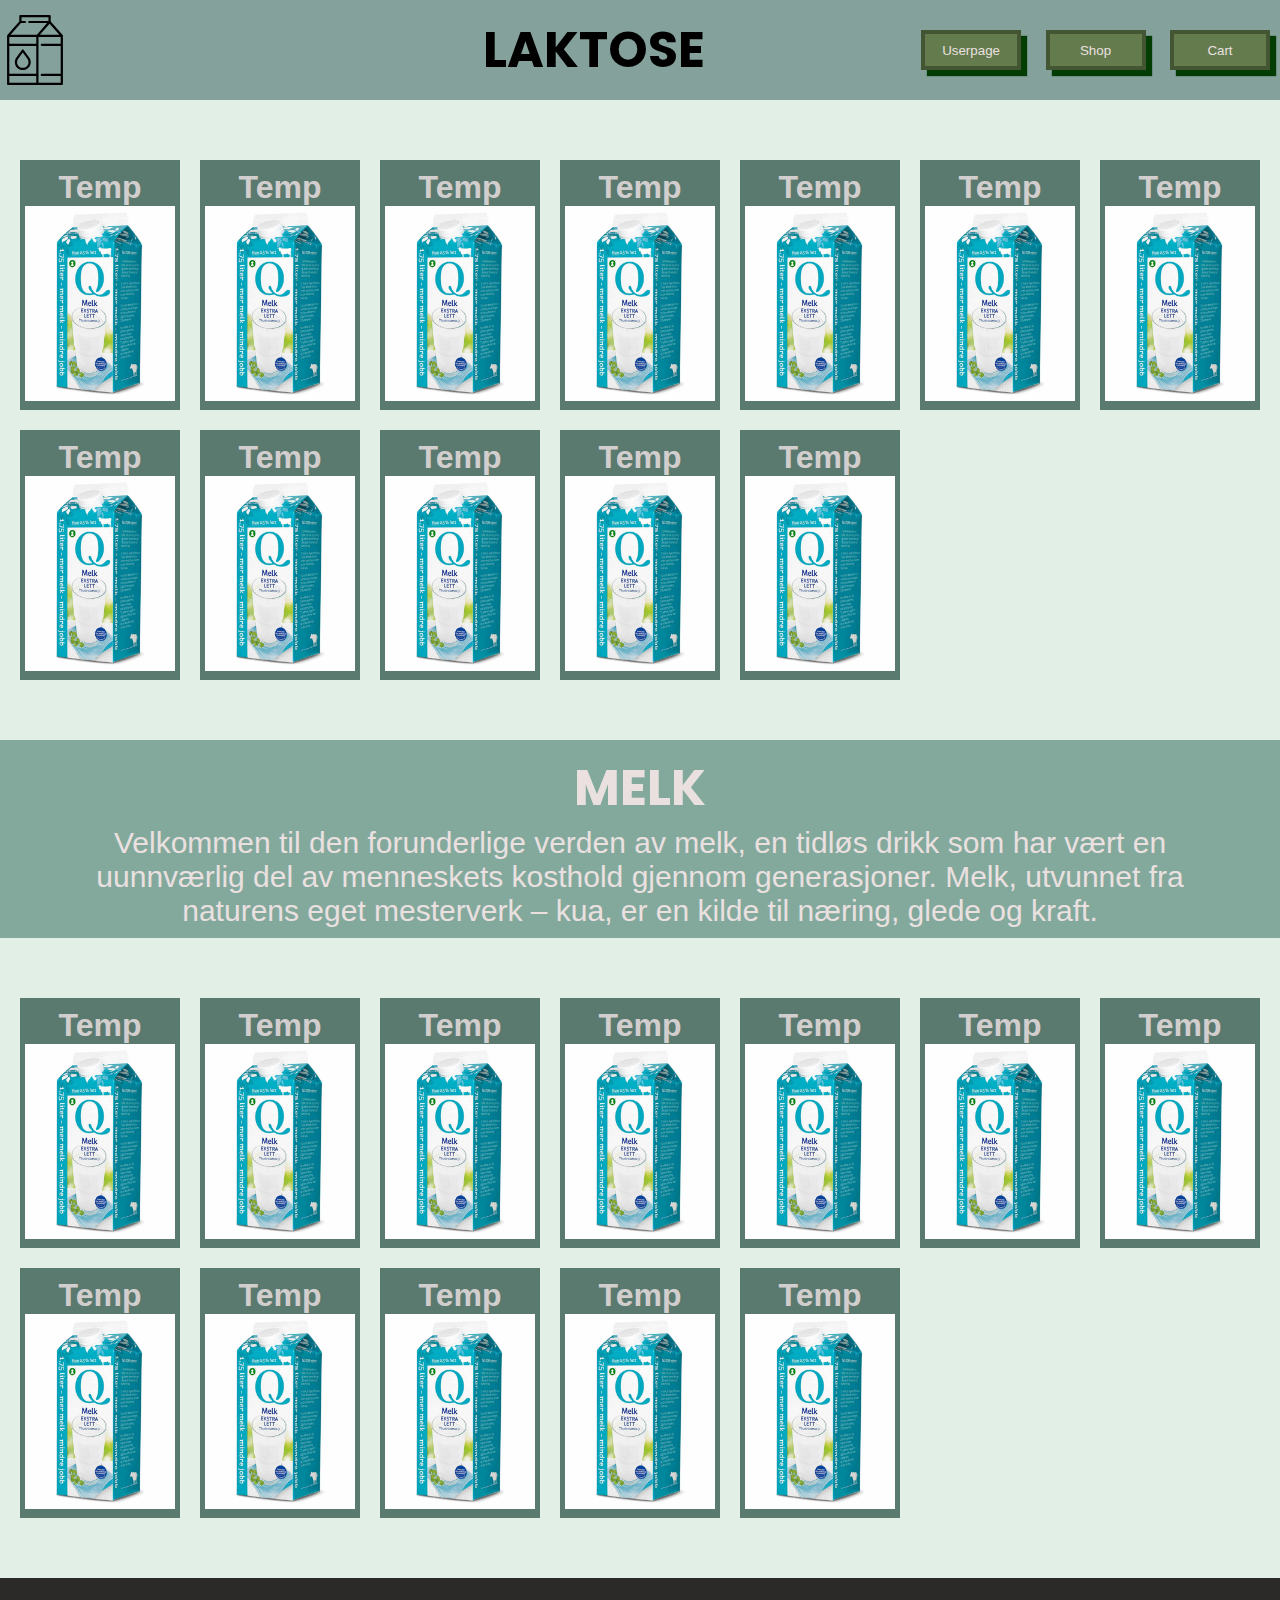
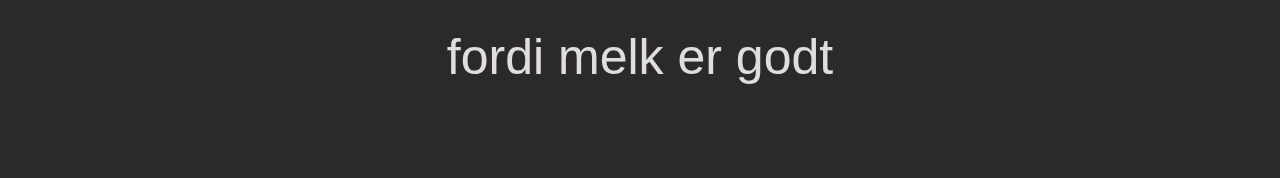
<file: index.html>
<!DOCTYPE html>
<html lang="no">
<head>
    <meta charset="UTF-8">
    <meta name="viewport" content="width=device-width, initial-scale=1.0">
    <link rel="preconnect" href="https://fonts.googleapis.com">
    <link rel="preconnect" href="https://fonts.gstatic.com" crossorigin>
    <link href="https://fonts.googleapis.com/css2?family=Poppins:wght@500&display=swap" rel="stylesheet">
    <meta name="description" content="selling of milk">
    <meta name="author" content="dhsah">
    <link rel="shortcut icon" href="./images/icons/milk-svgrepo-com.svg" type="image/x-icon">
    <title>Hjemmeside</title>
    <link rel="stylesheet" href="./css/main.css">
    <link rel="stylesheet" href="./css/homePage.css">

</head>
<body>

    <header>
        <nav>
            <img src="./images/icons/milk-svgrepo-com.svg" alt="" class="milkSvg">
            <div></div>
            <h1 class="headingTop" >LAKTOSE</h1>
            <div>
                <a href="./pages/userpage.html">
                    <button class="navBtn">Userpage</button>
                </a>
                <a href="./pages/Shop.html">
                    <button class="navBtn">Shop</button>
                </a>
                <a href="./pages/cart.html">
                    <button class="navBtn">Cart</button>
                </a>
            </div>
        </nav>
    </header>

    <main>
        <section class="shop-section">

            <div class="container-top">
                <h1 class="top-text-contained">Temp</h1>
                <img src="./images/qmelk.jpg" alt="bilde av q-melk" class="picture-top-contained">
            </div>

            <div class="container-top">
                <h1 class="top-text-contained">Temp</h1>
                <img src="./images/qmelk.jpg" alt="bilde av q-melk" class="picture-top-contained">
            </div>

            <div class="container-top">
                <h1 class="top-text-contained">Temp</h1>
                <img src="./images/qmelk.jpg" alt="bilde av q-melk" class="picture-top-contained">
            </div>

            <div class="container-top">
                <h1 class="top-text-contained">Temp</h1>
                <img src="./images/qmelk.jpg" alt="bilde av q-melk" class="picture-top-contained">
            </div>

            <div class="container-top">
                <h1 class="top-text-contained">Temp</h1>
                <img src="./images/qmelk.jpg" alt="bilde av q-melk" class="picture-top-contained">
            </div>


            <div class="container-top">
                <h1 class="top-text-contained">Temp</h1>
                <img src="./images/qmelk.jpg" alt="bilde av q-melk" class="picture-top-contained">
            </div>

            <div class="container-top">
                <h1 class="top-text-contained">Temp</h1>
                <img src="./images/qmelk.jpg" alt="bilde av q-melk" class="picture-top-contained">
            </div>

            <div class="container-top">
                <h1 class="top-text-contained">Temp</h1>
                <img src="./images/qmelk.jpg" alt="bilde av q-melk" class="picture-top-contained">
            </div>

            <div class="container-top">
                <h1 class="top-text-contained">Temp</h1>
                <img src="./images/qmelk.jpg" alt="bilde av q-melk" class="picture-top-contained">
            </div>

            <div class="container-top">
                <h1 class="top-text-contained">Temp</h1>
                <img src="./images/qmelk.jpg" alt="bilde av q-melk" class="picture-top-contained">
            </div>

            <div class="container-top">
                <h1 class="top-text-contained">Temp</h1>
                <img src="./images/qmelk.jpg" alt="bilde av q-melk" class="picture-top-contained">
            </div>

            <div class="container-top">
                <h1 class="top-text-contained">Temp</h1>
                <img src="./images/qmelk.jpg" alt="bilde av q-melk" class="picture-top-contained">
            </div>
            
        </section >

        <section id="contain-info">
            <h3 id="milk-heading">MELK</h3>
            <p id="info-text-divider">Velkommen til den forunderlige verden av melk, en tidløs drikk som har vært en uunnværlig del av menneskets kosthold gjennom generasjoner. Melk, utvunnet fra naturens eget mesterverk – kua, er en kilde til næring, glede og kraft.</p>
           
        </section>

        <section class="shop-section">

            <div class="container-top">
                <h1 class="top-text-contained">Temp</h1>
                <img src="./images/qmelk.jpg" alt="bilde av q-melk" class="picture-top-contained">
            </div>

            <div class="container-top">
                <h1 class="top-text-contained">Temp</h1>
                <img src="./images/qmelk.jpg" alt="bilde av q-melk" class="picture-top-contained">
            </div>

            <div class="container-top">
                <h1 class="top-text-contained">Temp</h1>
                <img src="./images/qmelk.jpg" alt="bilde av q-melk" class="picture-top-contained">
            </div>

            <div class="container-top">
                <h1 class="top-text-contained">Temp</h1>
                <img src="./images/qmelk.jpg" alt="bilde av q-melk" class="picture-top-contained">
            </div>

            <div class="container-top">
                <h1 class="top-text-contained">Temp</h1>
                <img src="./images/qmelk.jpg" alt="bilde av q-melk" class="picture-top-contained">
            </div>

            <div class="container-top">
                <h1 class="top-text-contained">Temp</h1>
                <img src="./images/qmelk.jpg" alt="bilde av q-melk" class="picture-top-contained">
            </div>

            <div class="container-top">
                <h1 class="top-text-contained">Temp</h1>
                <img src="./images/qmelk.jpg" alt="bilde av q-melk" class="picture-top-contained">
            </div>

            <div class="container-top">
                <h1 class="top-text-contained">Temp</h1>
                <img src="./images/qmelk.jpg" alt="bilde av q-melk" class="picture-top-contained">
            </div>

            <div class="container-top">
                <h1 class="top-text-contained">Temp</h1>
                <img src="./images/qmelk.jpg" alt="bilde av q-melk" class="picture-top-contained">
            </div>

            <div class="container-top">
                <h1 class="top-text-contained">Temp</h1>
                <img src="./images/qmelk.jpg" alt="bilde av q-melk" class="picture-top-contained">
            </div>

            <div class="container-top">
                <h1 class="top-text-contained">Temp</h1>
                <img src="./images/qmelk.jpg" alt="bilde av q-melk" class="picture-top-contained">
            </div>

            <div class="container-top">
                <h1 class="top-text-contained">Temp</h1>
                <img src="./images/qmelk.jpg" alt="bilde av q-melk" class="picture-top-contained">
            </div>

        </section>
    </main>

    <footer>
        <p class="footer-text">fordi melk er godt</p>

        <!--<ol id="test1">
            <li>ads</li>
            <li>asd</li>
            <li>dsa</li>
        </ol>

        <ul id="test2">
            <li>sda</li>
            <li>sda</li>
            <li>sad</li>
        </ul>-->
    </footer>
</body>
</html>
</file>
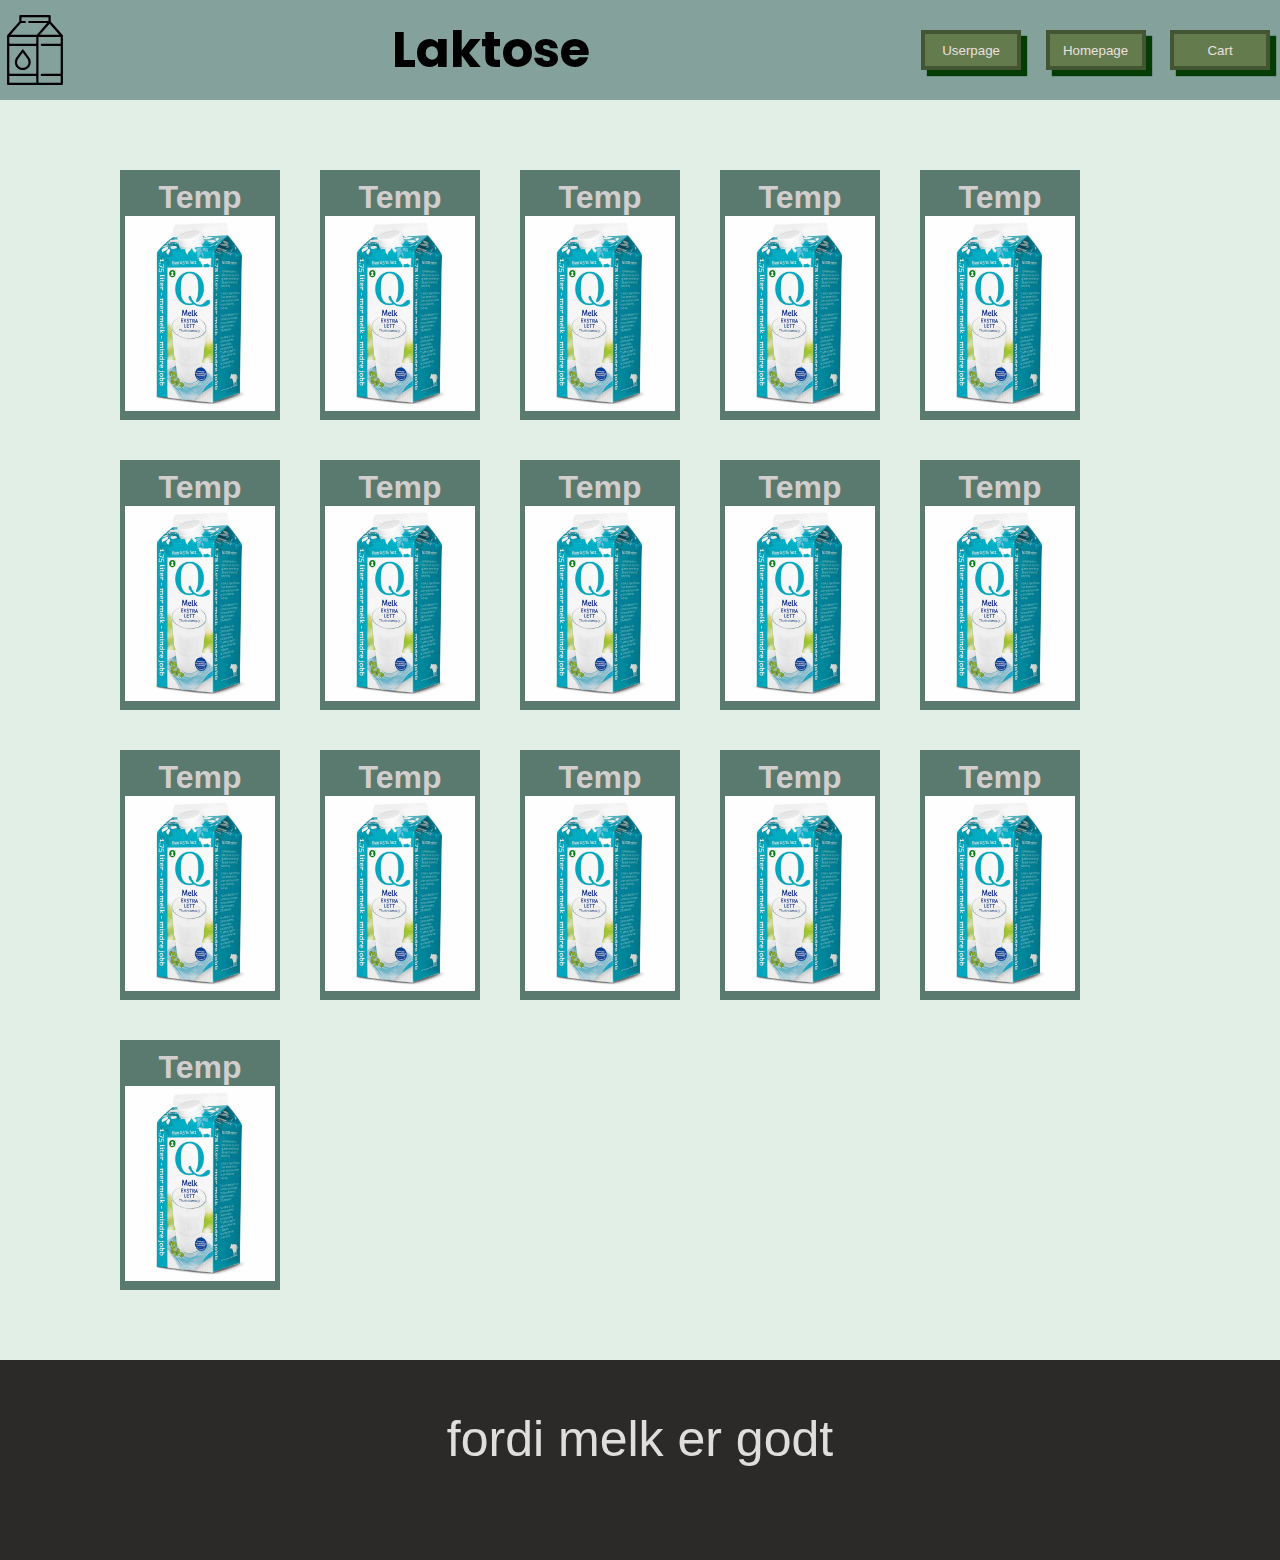
<file: pages/Shop.html>
<!DOCTYPE html>
<html lang="en">
<head>
    <meta charset="UTF-8">
    <meta name="viewport" content="width=device-width, initial-scale=1.0">
    <link rel="preconnect" href="https://fonts.gstatic.com" crossorigin>
<link href="https://fonts.googleapis.com/css2?family=Poppins:wght@500&display=swap" rel="stylesheet">
    <title>Butikk</title>
    <link rel="stylesheet" href="../css/main.css">
    <link rel="stylesheet" href="../css/shop.css">
</head>
<body>
    <header>
        <nav>
            <img src="../images/icons/milk-svgrepo-com.svg" alt="" class="milkSvg">
            <h1 class="headingTop">Laktose</h1>
            <div>
                <a href="./userpage.html">
                    <button class="navBtn">Userpage</button>
                </a>
                <a href="../index.html">
                    <button class="navBtn">Homepage</button>
                </a>
                <a href="./cart.html">
                    <button class="navBtn">Cart</button>
                </a>
            </div>
        </nav>
    </header>

    <main>
        <section class="shop-section">

            <div class="container-top">
                <h1 class="top-text-contained">Temp</h1>
                <img src="../images/qmelk.jpg" alt="bilde av q-melk" class="picture-top-contained">
            </div>

            <div class="container-top">
                <h1 class="top-text-contained">Temp</h1>
                <img src="../images/qmelk.jpg" alt="bilde av q-melk" class="picture-top-contained">
            </div>

            <div class="container-top">
                <h1 class="top-text-contained">Temp</h1>
                <img src="../images/qmelk.jpg" alt="bilde av q-melk" class="picture-top-contained">
            </div>

            <div class="container-top">
                <h1 class="top-text-contained">Temp</h1>
                <img src="../images/qmelk.jpg" alt="bilde av q-melk" class="picture-top-contained">
            </div>

            <div class="container-top">
                <h1 class="top-text-contained">Temp</h1>
                <img src="../images/qmelk.jpg" alt="bilde av q-melk" class="picture-top-contained">
            </div>

            <div class="container-top">
                <h1 class="top-text-contained">Temp</h1>
                <img src="../images/qmelk.jpg" alt="bilde av q-melk" class="picture-top-contained">
            </div>

            <div class="container-top">
                <h1 class="top-text-contained">Temp</h1>
                <img src="../images/qmelk.jpg" alt="bilde av q-melk" class="picture-top-contained">
            </div>

            <div class="container-top">
                <h1 class="top-text-contained">Temp</h1>
                <img src="../images/qmelk.jpg" alt="bilde av q-melk" class="picture-top-contained">
            </div>

            <div class="container-top">
                <h1 class="top-text-contained">Temp</h1>
                <img src="../images/qmelk.jpg" alt="bilde av q-melk" class="picture-top-contained">
            </div>
            <div class="container-top">
                <h1 class="top-text-contained">Temp</h1>
                <img src="../images/qmelk.jpg" alt="bilde av q-melk" class="picture-top-contained">
            </div>
            <div class="container-top">
                <h1 class="top-text-contained">Temp</h1>
                <img src="../images/qmelk.jpg" alt="bilde av q-melk" class="picture-top-contained">
            </div>
            <div class="container-top">
                <h1 class="top-text-contained">Temp</h1>
                <img src="../images/qmelk.jpg" alt="bilde av q-melk" class="picture-top-contained">
            </div>
            <div class="container-top">
                <h1 class="top-text-contained">Temp</h1>
                <img src="../images/qmelk.jpg" alt="bilde av q-melk" class="picture-top-contained">
            </div>
            <div class="container-top">
                <h1 class="top-text-contained">Temp</h1>
                <img src="../images/qmelk.jpg" alt="bilde av q-melk" class="picture-top-contained">
            </div>
            <div class="container-top">
                <h1 class="top-text-contained">Temp</h1>
                <img src="../images/qmelk.jpg" alt="bilde av q-melk" class="picture-top-contained">
            </div>
            <div class="container-top">
                <h1 class="top-text-contained">Temp</h1>
                <img src="../images/qmelk.jpg" alt="bilde av q-melk" class="picture-top-contained">
            </div>
            
        </section >

        

       

    </main>

    <footer>
        <p class="footer-text">fordi melk er godt</p>
    </footer>
</body>
</html>
</file>
<file: css/main.css>
* {
    margin: 0;
    padding: 0;
    box-sizing: border-box;
    font-family: 'Segoe UI', Tahoma, Geneva, Verdana, sans-serif;
}

body {
    display: flex;
    flex-direction: column; 
    background-color: rgb(226, 239, 231); 
}


header {
    
}

a {
    text-decoration: none;
}
footer {
    background-color: rgb(44, 41, 41);
    width: 100%;
    min-height: 200px;
    text-align: center;
    padding: 50px;
}

/*CLASSES*/
.footer-text {
    color: rgb(224, 221, 221);
    font-size: 50px;
}
@media screen and (min-width: 800px) {
    .navBtn {
        box-shadow: 6px 6px 1px rgb(4, 61, 4);
        border: 4px rgb(68, 85, 51) solid;
        background-color: rgb(100, 123, 77);
        height: 40px;
        width: 100px;
        color: rgb(234, 224, 224);
        cursor: pointer;
        margin: 20px 10px;
    }
    .navBtn:active {
        box-shadow: 3px 3px 1px rgb(4, 61, 4);
    }
    .headingTop {
        font-size: 50px;
        font-family: 'Poppins', sans-serif;
    }
    nav {
        height: 100px;
        position: sticky;
        top: 0;
        background-color: rgb(132, 161, 156);
        display: flex;
        flex-direction: row;
        justify-content: space-between;
        align-items: center;
    }
    .milkSvg {
        width: 70px;
    }
    
}
@media screen and (max-width: 800px)  {
    
    .headingTop {
        font-size: 30px;
        font-family: 'Poppins', sans-serif;
    }
    .navBtn {
    box-shadow: 3px 3px 1px rgb(4, 61, 4);
    border: 2px rgb(68, 85, 51) solid;
    background-color: rgb(100, 123, 77);
    height: 30px;
    width: 80px;
    color: rgb(234, 224, 224);
    cursor: pointer;
    margin: 10px 5px;
    font-size: 14px;
    }
    nav {
        min-height: 100px;
        position: sticky;
        top: 0;
        background-color: rgb(132, 161, 156);
        display: flex;
        flex-direction: column;
        justify-content: space-between;
        align-items: center;
    }
    .milkSvg {
       display: none;
    }
    
}
</file>
<file: css/homePage.css>
/*SHOP PART*/
    /*ID'S*/
    .shop-section {
        display: flex;
        flex-wrap: wrap;
        margin: 50px 10px;
    }

    .container-top{
        background-color: rgb(91, 122, 111);
        color:rgb(210, 206, 206);
        display: flex;
        flex-direction: column;
        margin: 10px;
        justify-content: center;
        align-items: center;
        width: 160px;
        height: 250px;
    }

    .top-text-contained{
        
    }

    .picture-top-contained{
        width: 150px;
    }
/*SHOP PART*/

/*MIDDLE DIVIDER*/
#contain-info{
    width: 100%;
    background-color: rgb(131, 169, 156);
    min-height: 190px;
    text-align: center;
    padding: 10px 70px;
}

#milk-heading {
    font-size: 50px;
    color: rgb(234, 224, 224);
    font-family: 'Poppins', sans-serif;
}
#info-text-divider {
    font-size: 30px;
    color: rgb(234, 224, 224);
}
/*MIDDLE DIVIDER*/


/*
#test1 {
color: aliceblue;
font-size: 50px;
list-style-type:lower-latin;
list-style-position: inside;
}
#test2 {
color: aliceblue;
font-size: 50px;
list-style-position: outside;
}*/
</file>
<file: css/shop.css>
.shop-section {
    display: flex;
    flex-wrap: wrap;
    margin: 50px 100px;
}
.container-top{
    background-color: rgb(91, 122, 111);
    color:rgb(210, 206, 206);
    display: flex;
    flex-direction: column;
    margin: 20px;
    justify-content: center;
    align-items: center;
    width: 160px;
    height: 250px;
}
.picture-top-contained{
    width: 150px;
}
</file>
